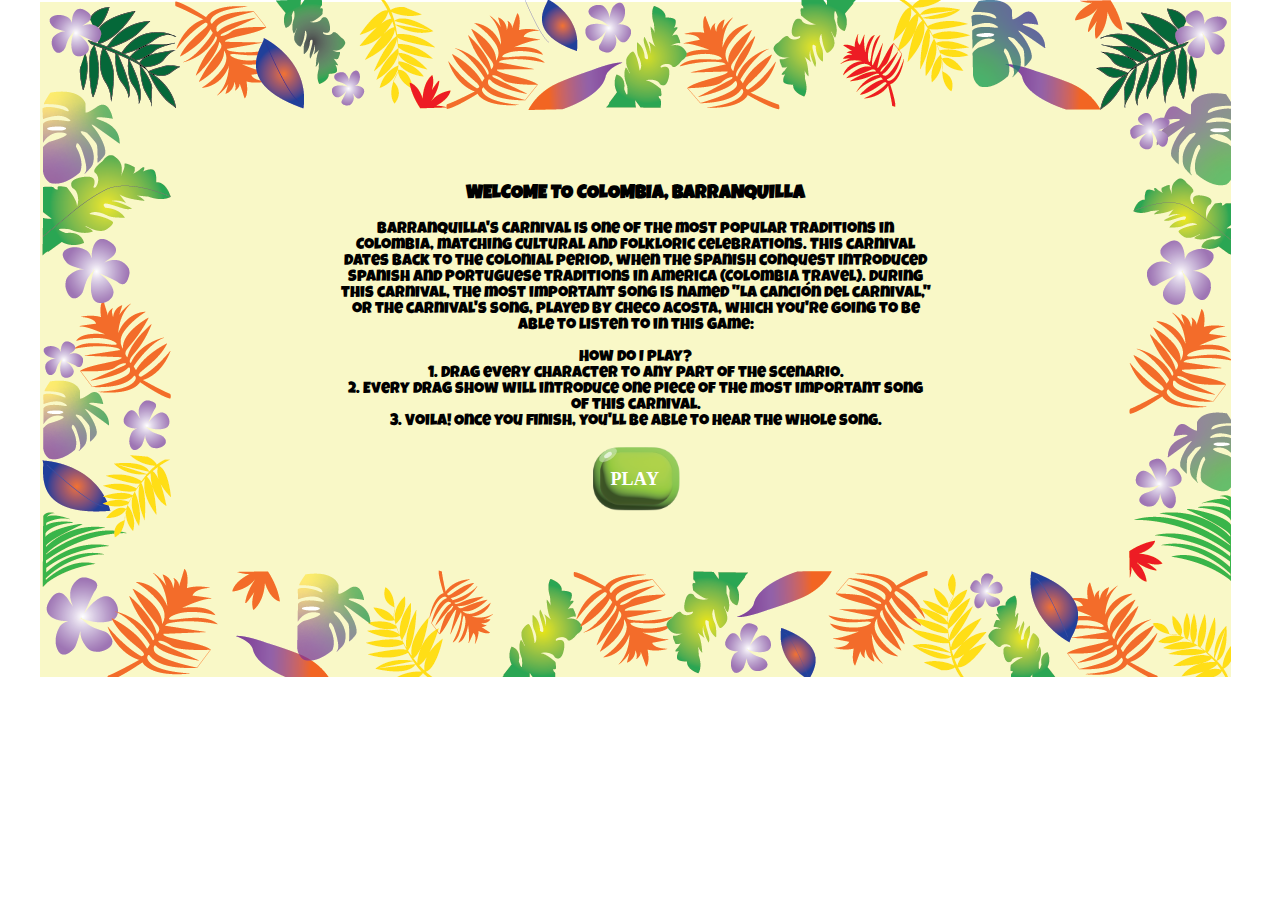
<file: intro.html>
<!DOCTYPE html>
<html lang="en">
<head>
    <meta charset="UTF-8">
    <meta http-equiv="X-UA-Compatible" content="IE=edge">
    <meta name="viewport" content="width=device-width, initial-scale=1.0">
    <link href="https://fonts.googleapis.com/css?family=Luckiest+Guy" rel="stylesheet">
    <link href="css/intro.css" rel="stylesheet" type="text/css">
    <title>Intro game</title>
</head>
<body> 
   <section id="container">
        <h1 class="hidden">Barranquilla, Colombia Carnival</h1>
        <img src="images/Intro_bckgrnd.png" alt="background of intro">
        <div class="centre-intro">
        <h3 class="lb_heading">WELCOME TO COLOMBIA, BARRANQUILLA</h3>
        <p class="lb_text">
                        Barranquilla's Carnival is one of the most popular traditions in Colombia, matching cultural and folkloric celebrations. This carnival dates back to the colonial period, when the Spanish conquest introduced Spanish and Portuguese traditions in America (Colombia Travel). During this carnival, the most important song is named "La canción del carnival," or the carnival's song, played by Checo Acosta, which you're going to be able to listen to in this game:

        </p>
        <p class="lb_text">
        How do I play? <br>
        1. Drag every character to any part of the scenario.<br>
        2. Every drag show will introduce one piece of the most important song of this carnival.<br>
        3. Voila! Once you finish, you'll be able to hear the whole song. <br>
        </p>
        <input type="image" src="images/Play.svg" onclick="location.href='index.html';"/>
        </div>
    </section>

</body>
</html>
</file>
<file: css/intro.css>
body {
	margin: 0 auto;
	border: 0px;
	/* background-image: url('../images/background.svg');  */
	/* background-repeat: no-repeat;
	background-size: cover; */

	color: black;
	font-family: 'Luckiest Guy', sans-serif;
	font-size:16px;
    width: 1200px;
}

#container{
  position: relative;
  display: inline-block;
  text-align: center;
}

.centre-intro{
  position: absolute;
  top: 50%;
  left: 50%;
  transform: translate(-50%, -50%);
}

.hidden{
  display: none;
}

input{
    width: 15%;
}
</file>
